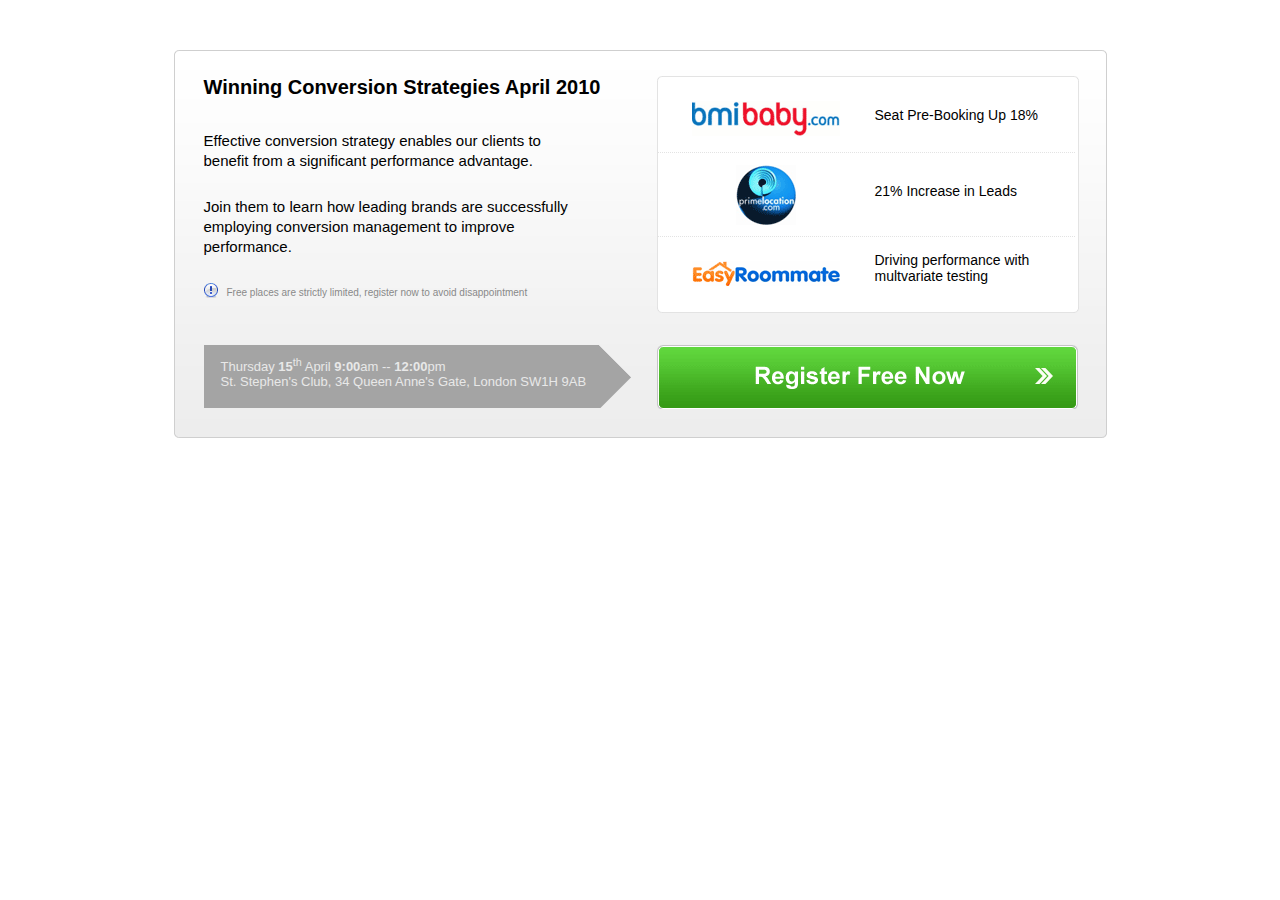
<file: maxi/HTML coding task/html_coding_task/index.html>
<!DOCTYPE html>
<html>
	<head>
		<title>Winning Conversion Strategies April 2010</title>
		<!-- Metadata -->
		<meta charset="UTF-8">
		<meta name="description" content="Winning Conversion Strategies April 2010">
		<meta name="keywords" content="conversion,strategy,Winning,Free">
		<meta name="author" content="Saif Adnan">
		<!-- CSS -->
		<link rel="stylesheet" type="text/css" href="css/style.css">
		<!--[if lt IE 9]>
			<link rel="stylesheet" type="text/css" href="css/ie.css">
		<![endif]-->
	</head>
	<body>
		<div class="wrapper">
			<div class="wrapper-borders">
				<div class="wrapper-borders-bg wrapper-borders-top-left"></div>
				<div class="wrapper-borders-bg wrapper-borders-top-right"></div>
				<div class="wrapper-borders-bg wrapper-borders-bottom-left"></div>
				<div class="wrapper-borders-bg wrapper-borders-bottom-right"></div>
			</div>
			<div class="wrapper-top">
				<div class="wrapper-top-left">
					<h2 class="wrapper-top-left-h">Winning Conversion Strategies April 2010</h2>
					<p>Effective conversion strategy enables our clients to benefit from a significant performance advantage.</p>
					<p>Join them to learn how leading brands are successfully employing conversion management to improve performance.</p>
					<div class="p-hint-icon"></div>
					<p class="p-hint">						
						Free places are strictly limited, register now to avoid disappointment
					</p>
				</div>
				<div class="wrapper-top-right">
					<div class="wrapper-top-right-borders">
						<div class="wrapper-top-right-borders-bg wrapper-top-right-borders-top-left"></div>
						<div class="wrapper-top-right-borders-bg wrapper-top-right-borders-top-right"></div>
						<div class="wrapper-top-right-borders-bg wrapper-top-right-borders-bottom-left"></div>
						<div class="wrapper-top-right-borders-bg wrapper-top-right-borders-bottom-right"></div>
					</div>
					<div class="partners">
						<div class="partners-section">
							<div class="partners-section-img-container">
								<div class="partners-section-img partners-section-img-bmibaby"></div>
							</div>
							<div class="partners-text">Seat Pre-Booking Up 18%</div>
						</div>
						<div class="partners-section partners-section-height">
							<div class="partners-section-img-container">
								<div class="partners-section-img partners-section-img-primelocation"></div>
							</div>
							<div class="partners-text">21% Increase in Leads</div>
						</div>
						<div class="partners-section partners-section-last">
							<div class="partners-section-img-container">
								<div class="partners-section-img partners-section-img-easy_roommate"></div>
							</div>
							<div class="partners-text-long">Driving performance with multvariate testing</div>
						</div>
					</div>
				</div>
			</div>
			<div class="wrapper-bottom">
				<div class="wrapper-bottom-info">
					<div class="wrapper-bottom-info-container">
						<p>Thursday <strong>15</strong><sup>th</sup> April <strong>9:00</strong>am -- <strong>12:00</strong>pm</p>
						<p>St. Stephen's Club, 34 Queen Anne's Gate, London SW1H 9AB</p>
					</div>
					<div class="wrapper-bottom-info-arrow"></div>
				</div>
				<a href="#">
					<div class="wrapper-bottom-btn"></div>
				</a>
			</div>
		</div>
	</body>
</html>
</file>
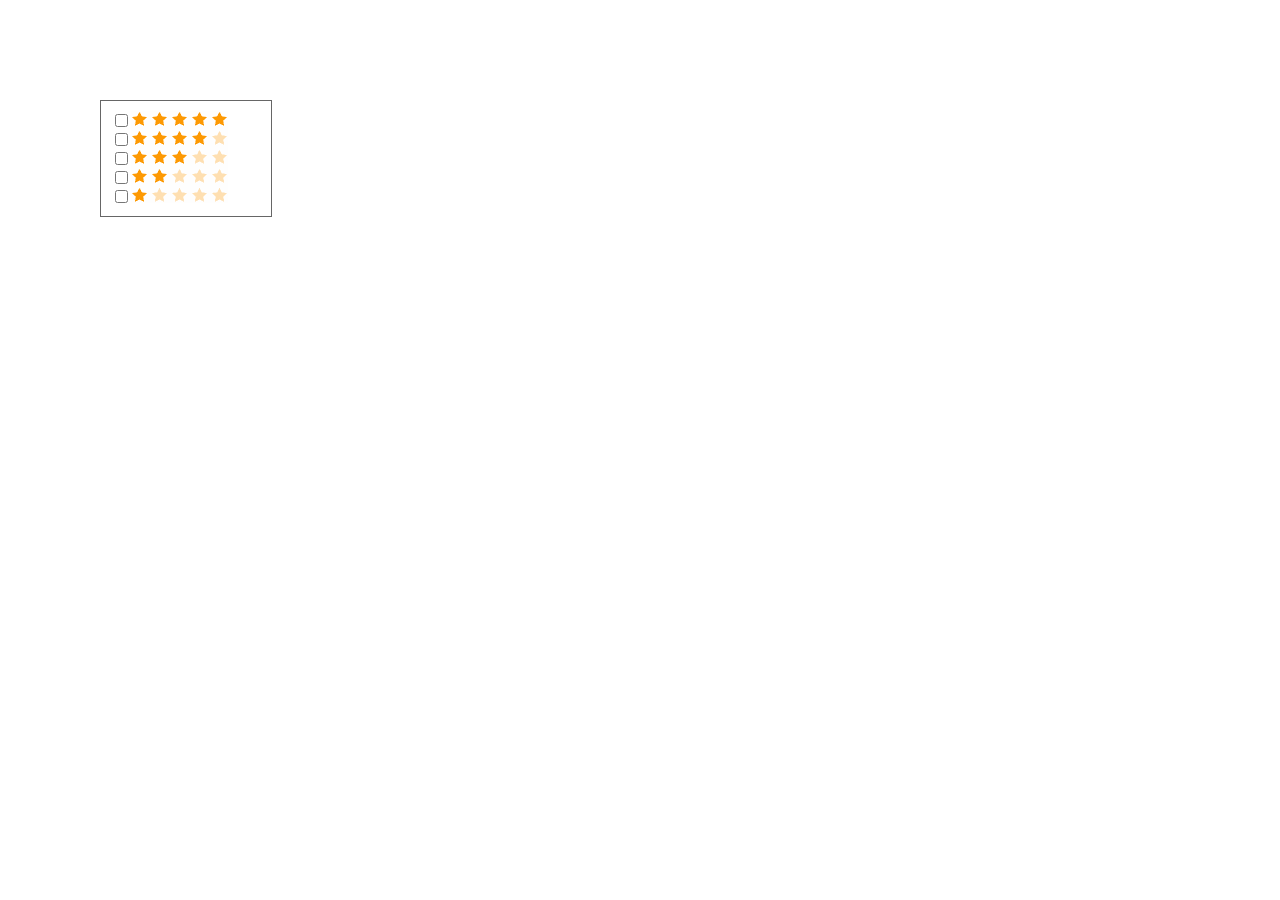
<file: maxi/Test task JS/test_task_js/task_1.htm>
<!DOCTYPE html>
<html lang="en" class="theme_red">
	<head>
		<meta charset="utf-8" />
		<title>Test Task</title>
		<style>
			.srStar {
				background: url("img/star-rating-icons.gif") no-repeat scroll 0 0 transparent;
				line-height: 1em;
				margin-bottom: 5px;
				padding: 0 0 5px 68px;
			}
			.sr4Star {
				background-position: 0 -25px;
			}
			.sr3Star {
				background-position: 0 -50px;
			}
			.sr2Star {
				background-position: 0 -75px;
			}
			.sr1Star {
				background-position: 0 -100px;
			}	
			.multi input {
				float: left;
				margin-right: 3px;
			}
			span.text-star {
				display: inline;
				visibility: hidden;
				width: 200px;
			}
			.multi {
			    margin: 0;
			    padding: 0;
			}
			.multi li {
			    overflow: hidden;
			}
			.item li {
			    font-size: 11px;
			    line-height: 1.5em;
			    list-style-type: none;
			    padding: 3px 0;
			}
			.wrap {
			    padding: 10px;
			    position: absolute;
			    width: 150px;
			    border: 1px solid #666666;
				top: 100px;
			    left: 100px;	
			}
		</style>
		<script type="text/javascript" src="js/checkbox.js"></script>
	</head>
	<body>
		<div class="wrap">
			<ul class="multi star-guest-filter-holder">
				<li>
					<label class="srStar sr5Star" for="sr5">
						<input type="checkbox" value="5" id="sr5">
						<span class="text-star">5 Star</span>
					</label>
				</li>
				<li>
					<label class="srStar sr4Star" for="sr4">
						<input type="checkbox" value="4" id="sr4">
						<span class="text-star">5 Star</span>
					</label>
				</li>
				<li>
					<label class="srStar sr3Star" for="sr3">
						<input type="checkbox" value="3" id="sr3">
						<span class="text-star">5 Star</span>
					</label>
				</li>
				<li>
					<label class="srStar sr2Star" for="sr2">
						<input type="checkbox" value="2" id="sr2">
						<span class="text-star">5 Star</span>
					</label>
				</li>
				<li>
					<label class="srStar sr1Star" for="sr1">
						<input type="checkbox" value="1" id="sr1">
						<span class="text-star">5 Star</span>
					</label>
				</li>
			</ul>
		</div>
	</body>
</html>
</file>
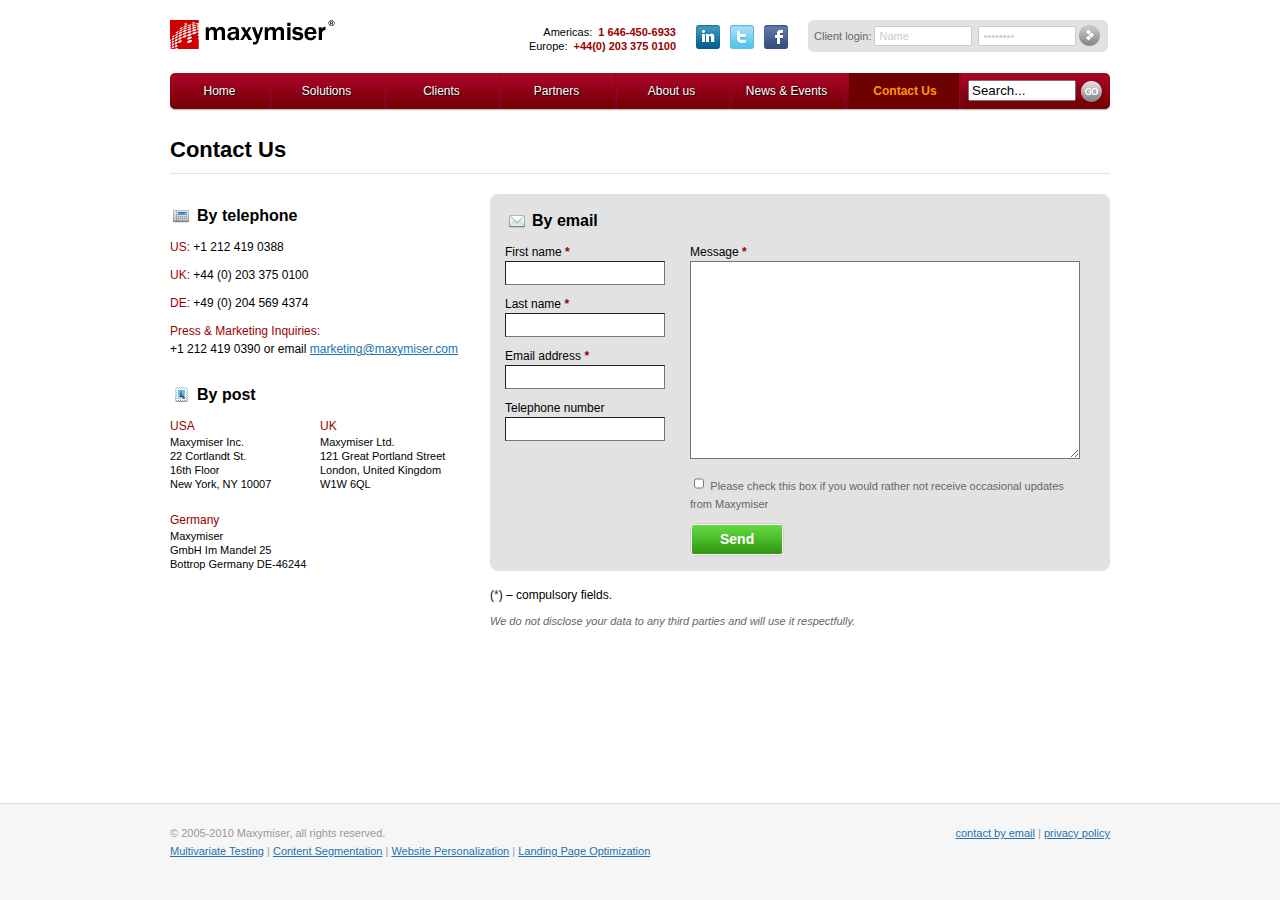
<file: maxi/Test task JS/test_task_js_2/Contact Us.htm>
<!DOCTYPE html>
<html lang="en"><head>
<meta name="title" content="Conversion Management and Content Optimisation from Maxymiser">
<meta http-equiv="Content-Type" content="text/html; charset=UTF-8">

<title>Contact Us</title>
<link href="http://training.maxymiser.com/favicon.ico" rel="SHORTCUT ICON">
<link rel="stylesheet" media="screen" type="text/css" href="Contact%20Us_files/styles.css">

<meta name="description" content="By telephone US: +1 212 419 0394 UK: +44 (0) 203 375 0100 DE: +49 (0) 221 220 59 355 Press &amp; Marketing Inquiries: +1 212 419 0390 or email">

<style type="text/css">
#overlay{background-color:#000;left:0;position:absolute;top:0;width:100%;height:100%;z-index:90;opacity:0.8px;display:none;filter:alpha(opacity=80);}
.modal{position:absolute;z-index:91;display:none;width:375px;text-align:left;padding:25px;}
.modal h2{background:url(/img/global/info.png) 0 50% no-repeat;border-bottom:1px solid #333;font-size:20px;margin:0;padding:10px 0 10px 45px;}
.message-data{background:#F3F3F3;position:relative;margin:15px 0;padding:10px 10px 10px 30px;}
.control-top{position:absolute;top:5px;right:15px;}
#video{width:640px;height:410px;display:none;position:absolute;z-index:92;}
#pp_player{width:640px;height:360px;margin-top:10px;}
#video h4{margin-bottom:0;}
#video .control-top{top:10px;}
#video .more-video{float:right;padding-top:10px;}
#video .link-local{line-height:20px;}
</style>

<script type="text/javascript" src="Contact%20Us_files/jquery.js"></script>

<script type="text/javascript" src="Contact%20Us_files/mmcore.js"></script><script id="mmcore.1" type="text/javascript" charset="utf-8" src="Contact%20Us_files/a.js"></script>

</head>

<body class="wordpress y2010 m12 d29 h14 page pageid-637 page-author-maxym-dogadaylo page-template page-template-page_no_2menus-php">

<div id="container">

<!-- Header
================================================================================= -->
<div id="header" class="container_12">

    <div class="grid_3">
        <a id="logo" href="http://www.maxymiser.com/" title="Maxymiser">Maxymiser</a>
    </div>

    <div id="phone-bar" class="grid_5">
		<div id="social-media">
			<a href="http://www.linkedin.com/companies/maxymiser" target="blank" id="linked-in"></a>
			<a href="http://twitter.com/maxymiser" target="blank" id="twitter"></a>
			<a href="http://www.facebook.com/pages/Maxymiser-Inc/143984672306447?ref=ts" target="blank" id="facebook"></a>
		</div>

		<ul class="small">
            <li>Americas:&nbsp; <span class="accent emph">1 646-450-6933</span></li>

            <li>Europe:&nbsp; <span class="accent emph">+44(0) 203 375 0100</span></li>
        </ul>
    </div>

    <div id="login-bar" class="grid_4">
        <form class="corn" name="flogin" method="post" action="https://ui4.maxymiser.com/login.aspx">

            <input value="/wEPZwUPOGNhNzc1ZDA0MjgxMmQ4" name="__VIEWSTATE" type="hidden">
            <input value="" name="__EVENTTARGET" type="hidden">
            <input value="" name="__EVENTARGUMENT" type="hidden">
            <input value="51" name="ctl00$MainContent$btLogin_x" type="hidden">
            <input value="7" name="ctl00$MainContent$btLogin_y" type="hidden">
            <input value="" name="__LASTFOCUS" type="hidden">

            <label for="name">Client login:</label>
            <input class="text-field" size="20" id="name" name="ctl00$MainContent$txtLogin" value="Name" onfocus="this.value=(this.value=='Name') ? '' : this.value;" onblur="this.value=(this.value=='') ? 'Name' : this.value;" type="text">

            <input class="text-field" size="20" id="password" name="ctl00$MainContent$txtPassword" value="Password" onfocus="this.value=(this.value=='Password') ? '' : this.value;" onblur="this.value=(this.value=='') ? 'Password' : this.value;" type="password">
            <a id="login-but" href="javascript:void(document.flogin.submit())">Login</a>
            <input value="Login" style="display: none;" id="loginsubmit" type="submit">
        </form>
    </div><!-- End of Login bar -->
    <div class="clear"></div>

</div><!-- End of Header -->

<!-- Navigation
================================================================================= -->

<div id="nav-wrap" class="container_12">
    <div id="nav-main" class="grid_12">
        <ul class="hor">
            <li id="home"><a href="http://www.maxymiser.com/" rel="index">Home</a></li><li><a href="http://www.maxymiser.com/solutions/conversion-optimization-solutions">Solutions</a></li><li><a href="http://www.maxymiser.com/customers/client-showcase">Clients</a></li><li><a href="http://www.maxymiser.com/partners/overview">Partners</a></li><li><a href="http://www.maxymiser.com/company/about-us">About us</a></li><li><a href="http://www.maxymiser.com/news-and-events/news-room">News &amp; Events</a></li><li class="cur"><span>Contact Us</span></li>            <li id="search-bar">

            <form action="/?s=" method="get" name="searchform" id="search-form">

                <input id="search-field" name="s" class="text-field" onblur="this.value=(this.value=='') ? 'Search...' : this.value;" onfocus="this.value=(this.value=='Search...') ? '' : this.value;" value="Search..." type="text">
                <input value="Search" style="display: none;" id="searchsubmit" type="submit">
                <a id="search-but" href="javascript:void(document.searchform.submit())">Find</a>
            </form>
            </li>
        </ul>
    </div>

    <div class="clear"></div>
</div><!-- End of Navigation -->

<div id="content">

<div id="content-wrap" class="container_12">

<!-- Content Block Line 1
================================================================================= -->
	<div id="main" class="grid_12">
		<h1 class="main-head">Contact Us</h1>
	</div><!-- end of Main -->
	<div class="clear"></div>

	<div class="grid_4">
<div>
<h5 class="icon"><span class="phone"> </span>By telephone</h5>
<dl class="contact-data">
<dd><span class="accent">US:</span> +1 212 419 0388 </dd>
<dd><span class="accent">UK:</span> +44 (0)  203 375 0100</dd>
<dd><span class="accent">DE:</span> +49 (0) 204 569 4374</dd>

<dt class="accent">Press &amp; Marketing Inquiries:</dt>
<dd>+1 212 419 0390 or email <a href="mailto:marketing@maxymiser.com" <strong="">marketing@maxymiser.com</a> </dd>
</dl>
</div>
<div style="margin-top:25px">
<h5 class="icon"><span class="post"> </span>By post</h5>
<div style="overflow: hidden; width: 100%;">
<div class="col-half">
<dl>

<dt class="accent">USA</dt>
<dd class="small">Maxymiser Inc.<br>
22 Cortlandt St.<br>
16th Floor<br>
New York, NY 10007 </dd>
</dl>
</div>
<div class="col-half">
<dl>
<dt class="accent">UK</dt>
<dd class="small">Maxymiser Ltd.<br>

121 Great Portland Street<br>
London, United Kingdom<br>
W1W 6QL </dd>
</dl>
</div>
</div>
<div style="clear:both; margin-top:20px">
<dl>
<dt class="accent">Germany</dt>
<dd class="small">Maxymiser<br>
GmbH Im Mandel 25<br>

Bottrop Germany DE-46244 </dd>
</dl>
</div>
</div>
</div>
<p><!-- end of grid_4 --></p>
<div class="grid_8" style="top: -20px;">
<div class="form-block">
<h5 class="icon"><span class="email"> </span>By email</h5>
<div class="wpcf7" id="wpcf7-f1-p637-o1"><form action="http://www.maxymiser.com/contact-us#wpcf7-f1-p637-o1" method="post" class="wpcf7-form">
<div style="display: none;">
<input name="_wpcf7" value="1" type="hidden">
<input name="_wpcf7_version" value="2.1.1" type="hidden">
<input name="_wpcf7_unit_tag" value="wpcf7-f1-p637-o1" type="hidden">

</div>
<table>
<tbody><tr>
<td style="width: 160px">
<dl class="contact-data">
<dt>First name <b class="accent">*</b></dt>
<dd><span class="wpcf7-form-control-wrap first_name"><input name="first_name" class="wpcf7-validates-as-required input-text" size="40" type="text"></span></dd>
<dt>Last name <b class="accent">*</b></dt>
<dd><span class="wpcf7-form-control-wrap last_name"><input name="last_name" class="wpcf7-validates-as-required input-text" size="40" type="text"></span></dd>
<dt>Email address <b class="accent">*</b></dt>
<dd><span class="wpcf7-form-control-wrap email"><input name="email" class="wpcf7-validates-as-email wpcf7-validates-as-required input-text" size="40" type="text"></span></dd>

<dt>Telephone number</dt>
<dd><span class="wpcf7-form-control-wrap phone"><input name="phone" class="input-text" size="40" type="text"></span></dd>
</dl>
</td>
<td>
<dl class="contact-data" style="margin-left:25px">
<dt>Message <b class="accent">*</b></dt>
<dd><span class="wpcf7-form-control-wrap message"><textarea name="message" class="wpcf7-validates-as-required" cols="40" rows="10"></textarea></span></dd>
<dd><span class="wpcf7-form-control-wrap updates"><span id="updates" class="wpcf7-checkbox"><span class="wpcf7-list-item"><input name="updates[]" value="Please check this box if you would rather not receive occasional updates from Maxymiser" type="checkbox">&nbsp;<span class="wpcf7-list-item-label">Please check this box if you would rather not receive occasional updates from Maxymiser</span></span></span></span>
<div style="display:none"><span class="wpcf7-form-control-wrap source"><input name="source" size="40" type="text"></span></div>
</dd>
<dd id="btn_holder"><a class="button" href="#" onclick="location.href = location.protocol + '//' + location.host + location.pathname + '?sent=true'; return false"><span>Send</span></a></dd>

</dl>
</td>
</tr>
</tbody></table>
<div class="wpcf7-response-output wpcf7-display-none"></div></form></div></div>
<p>(<span class="accent">*</span>) – compulsory fields.</p>
<p class="light small"><em>We do not disclose your data to any third parties and will use it respectfully.</em></p>
</div>

		<div class="clear"></div>
</div><!-- end .container_12 -->

</div><!-- end #content -->

<!-- Footer
================================================================================= -->
<div id="footer">
	<div class="container_12">
		<div class="grid_7 vcard">
			<div>© 2005-2010 <span class="org">Maxymiser</span>, all rights reserved.<br>

			<!-- <span class="tel">&nbsp;</span>-->
			<ul class="hor">
				<li><a href="http://training.maxymiser.com/solutions/content-optimization/website-testing">Multivariate Testing</a>&nbsp;|&nbsp;</li>
				<li><a href="http://training.maxymiser.com/solutions/content-optimization/segmentation-testing">Content Segmentation</a>&nbsp;|&nbsp;</li>
				<li><a href="http://training.maxymiser.com/solutions/personalization">Website Personalization</a>&nbsp;|&nbsp;</li>
				<li><a href="http://training.maxymiser.com/landing-page-optimization">Landing Page Optimization</a></li>

							</ul>
			</div>
		</div>
		<div class="grid_4 prefix_1">
			<ul id="terms" class="hor">
						<li><a href="http://training.maxymiser.com/company/privacy">privacy policy</a></li>
				<li><a href="http://training.maxymiser.com/contact-us">contact by email</a>&nbsp;|&nbsp;</li>

			</ul>
		</div>
		<div class="clear"></div>
	</div><!-- end .container_12 -->
</div><!-- end #footer -->

</div><!-- end #container -->


</body></html>
</file>
<file: maxi/HTML coding task/html_coding_task/css/style.css>
html, body, div, img, p, span, h2 {
    border: 0 none;
    font-size: 100%;
    margin: 0;
    outline: 0 none;
    padding: 0;
}
body {
    font-family: Tahoma,Arial,sans-serif;
}
.wrapper {
    background: url("../images/sprite.png") repeat-x scroll 0 0 transparent;
    border: 1px solid #CFCFCF;
    height: 386px;
    margin: 50px auto 0;
    position: relative;
    width: 931px;
}
.wrapper-borders {
    height: 100%;
    left: 0;
    position: absolute;
    top: 0;
    width: 100%;
}
.wrapper-borders-bg {
    background: url("../images/sprite.png") no-repeat scroll 0 0 transparent;
    height: 8px;
    overflow: hidden;
    position: absolute;
    width: 8px;
}
.wrapper-borders-top-left {
    background-position: -43px -421px;
    left: -1px;
    top: -1px;
}
.wrapper-borders-top-right {
    background-position: -61px -421px;
    right: -1px;
    top: -1px;
}
.wrapper-borders-bottom-left {
    background-position: -43px -439px;
    bottom: -1px;
    left: -1px;
}
.wrapper-borders-bottom-right {
    background-position: -61px -439px;
    bottom: -1px;
    right: -1px;
}
.wrapper-top {
    float: left;
    height: 269px;
    margin-left: 29px;
    margin-top: 25px;
    position: relative;
}
.wrapper-top-left {
    float: left;
    width: 453px;
}
.wrapper-top-left-h {
    font-size: 20px;
    margin-bottom: 32px;
}
.wrapper-top-left p {
    font: 15px/20px Tahoma,Arial,sans-serif;
    margin-bottom: 26px;
    width: 370px;
}
.wrapper-top-left .p-hint {
    color: #898989;
    font-size: 10px;
}
.p-hint-icon {
    background: url("../images/sprite.png") no-repeat scroll -43px -396px transparent;
    float: left;
    height: 15px;
    margin-right: 9px;
    width: 14px;
}
.wrapper-top-right {
    background-color: #FFFFFF;
    border: 1px solid #E3E3E3;
    float: left;
    position: relative;
    width: 420px;
}
.wrapper-bottom {
    float: left;
    left: 29px;
    position: relative;
    width: 100%;
}
.wrapper-top-right-borders {
    height: 100%;
    left: 0;
    position: absolute;
    top: 0;
    width: 100%;
}
.wrapper-top-right-borders-bg {
    background: url("../images/sprite.png") no-repeat scroll 0 0 transparent;
    height: 6px;
    overflow: hidden;
    position: absolute;
    width: 6px;
}
.wrapper-top-right-borders-top-left {
    background-position: -79px -421px;
    left: -1px;
    top: -1px;
}
.wrapper-top-right-borders-top-right {
    background-position: -95px -421px;
    right: -1px;
    top: -1px;
}
.wrapper-top-right-borders-bottom-left {
    background-position: -79px -437px;
    bottom: -1px;
    left: -1px;
}
.wrapper-top-right-borders-bottom-right {
    background-position: -95px -437px;
    bottom: -1px;
    right: -1px;
}
.partners {
    position: relative;
}
.partners-section {
    border-bottom: 1px dotted #E3E3E3;
    float: left;
    height: 75px;
}
.partners-section-height {
    height: 83px;
}
.partners-section.partners-section-last {
    border-bottom: 0 none;
}
.partners-section-img-container {
    float: left;
    height: 40px;
    text-align: center;
    width: 217px;
}
.partners-section-img {
    background: url("../images/sprite.png") no-repeat scroll 0 0 transparent;
    display: inline-block;
}
.partners-section-img-bmibaby {
    background-position: 0 -622px;
    height: 35px;
    margin-top: 24px;
    width: 148px;
}
.partners-section-img-primelocation {
    background-position: 0 -539px;
    height: 60px;
    margin-top: 12px;
    width: 60px;
}
.partners-section-img-easy_roommate {
    background-position: 0 -486px;
    height: 26px;
    margin-top: 24px;
    width: 148px;
}
.partners-text {
    float: left;
    font-size: 14px;
    margin-top: 30px;
    width: 200px;
}
.partners-text-long {
    float: left;
    font-size: 14px;
    margin-top: 15px;
    width: 200px;
}
.wrapper-bottom-info-container {
    background-color: #A4A4A4;
    color: #E8E8E8;
    float: left;
    font-size: 13px;
    height: 52px;
    padding-left: 17px;
    padding-top: 11px;
    width: 377px;
}
.wrapper-bottom-info-arrow {
    background: url("../images/sprite.png") no-repeat scroll 0 -396px transparent;
    float: left;
    height: 63px;
    width: 33px;
}
.wrapper-bottom-btn {
    background: url("../images/sprite.png") no-repeat scroll 0 -662px transparent;
    cursor: pointer;
    float: left;
    height: 64px;
    margin-left: 26px;
    width: 421px;
}
.wrapper-bottom-btn:hover {
    background-position: 0 -726px;
}
</file>
<file: maxi/HTML coding task/html_coding_task/css/ie.css>
/* IE6 */
.wrapper-borders-top-right,
.wrapper-borders-bottom-right {
	_right:-2px;
}

.wrapper-top-right-borders {
	_height: 235px;
}

.wrapper-top {
	_margin-left: 14px;
}
</file>
